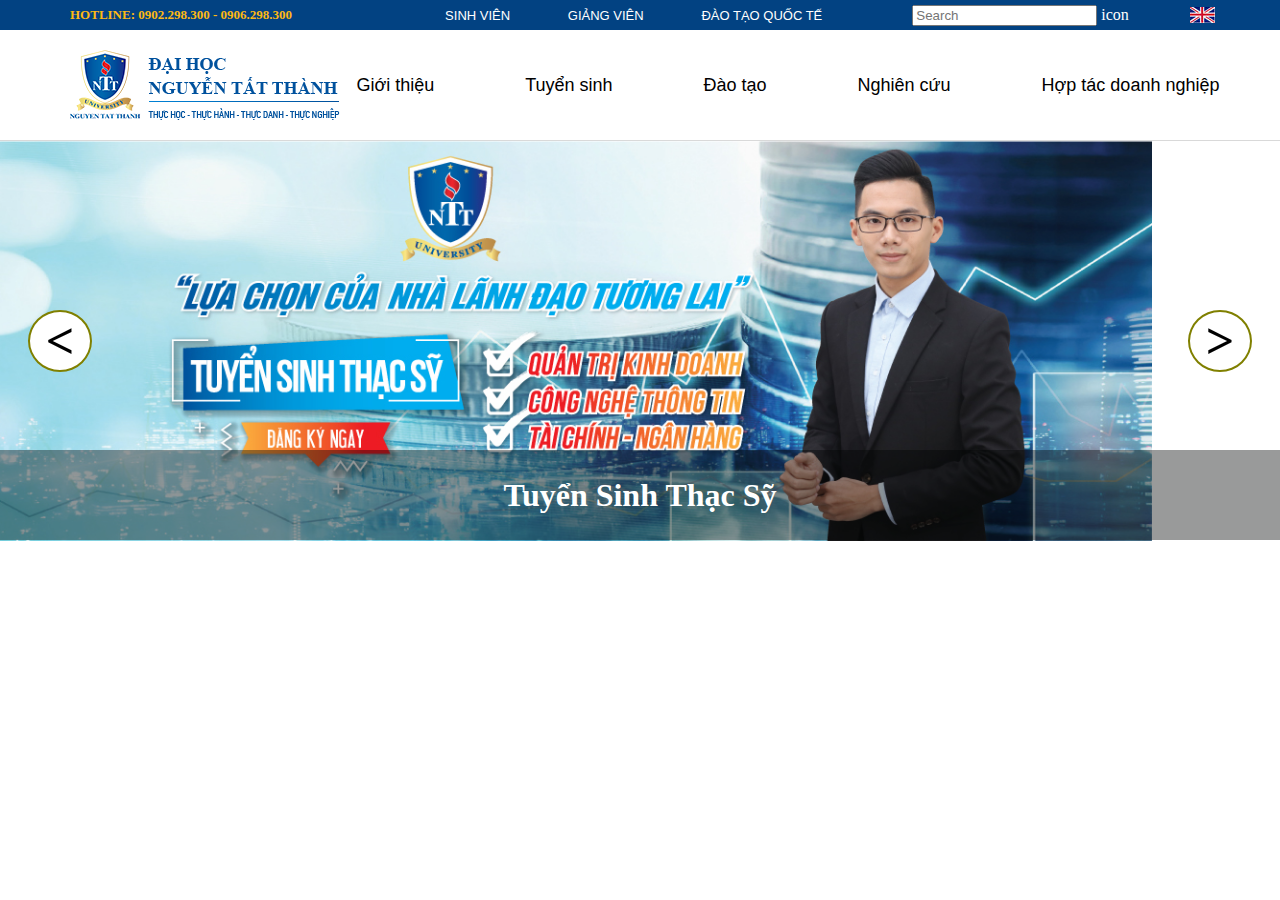
<file: Bài Tập Lớn web/index.html>
<!DOCTYPE html>
<html lang="en">

<head>
    <title>Trường Đại Học Nguyễn Tất Thành - NTTU</title>
    <meta charset="UTF-8">
    <meta name="viewport" content="width=device-width, initial-scale=1">
    <link href="./css/index.css" rel="stylesheet">
</head>

<body>
    <header>
        <div class="top-header">
            <!-- 0912.298.300 - 0914.298.300 : SDT2 -->
            <div class="contact">
                <span>HOTLINE: 0902.298.300 - 0906.298.300</span>
            </div>
            <div class="sub-menu">
                <a href="#">SINH VIÊN</a>
                <a href="#">GIẢNG VIÊN</a>
                <a href="#">ĐÀO TẠO QUỐC TẾ</a>
            </div>
            <div class="search">
                <form action="#">
                    <input type="search" name="search" placeholder="Search">
                    <span>icon</span>
                </form>
            </div>
            <div class="language">
                <img src="./img/english.jpg" alt="English Flag">
            </div>
        </div>

        <div class="main-header">
            <div class="logo">
                <img src="./img/logo_ntt.png" alt="logo">
            </div>
            <div class="main-menu">
                <a href="#">Giới thiệu</a>
                <a href="#">Tuyển sinh</a>
                <a href="#">Đào tạo</a>
                <a href="#">Nghiên cứu</a>
                <a href="#">Hợp tác doanh nghiệp</a>
            </div>
        </div>
    </header>

    <main>
        <div class="slideshow">
            <div class="images-list">
                <img src="./img/slide01.jpg" alt="photo">
            </div>
            <div class="image-title">
                <h1>Tuyển Sinh Thạc Sỹ</h1>
            </div>
            <span class="arrow-l">&lt</span>
            <span class="arrow-r">&gt</span>
        </div>
    </main>

    <footer>

    </footer>
</body>

</html>
</file>
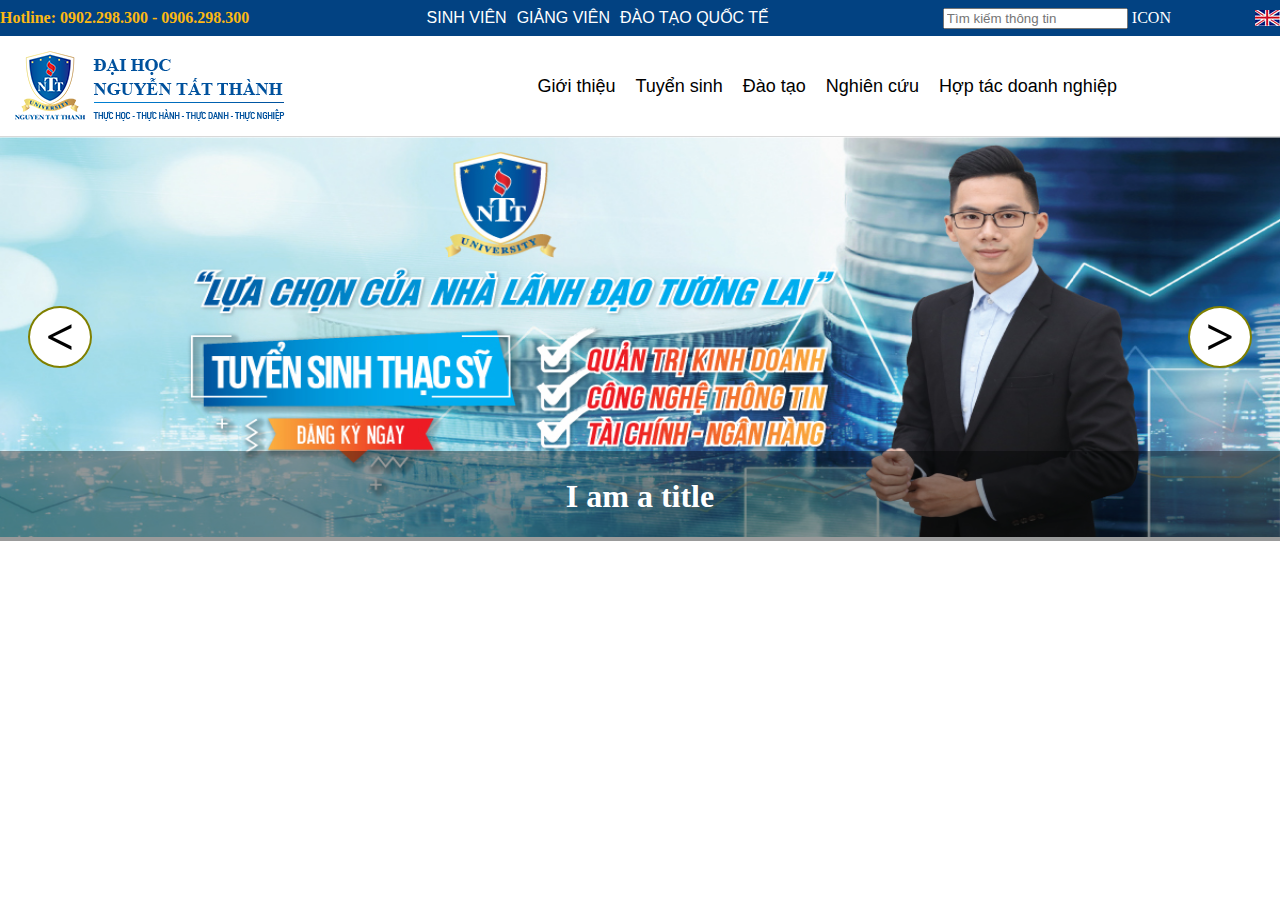
<file: Bài Tập Lớn web/img/myWebsite/index.html>
<!DOCTYPE html>
<html lang="en">
<head>
    <meta charset="UTF-8">
    <meta name="viewport" content="width=device-width, initial-scale=1.0">
    <meta http-equiv="X-UA-Compatible" content="ie=edge">
    <title>My Website</title>
    <link rel="stylesheet" href="css/style.css">
</head>
<body>
    <div id="wrapper">
       <header>
            <div id="top-header">
                <div class="contact">
                    <span>Hotline: 0902.298.300  - 0906.298.300</span>
                </div>
                <div class="sub-menu">
                    <a href="#">SINH VIÊN</a>
                    <a href="#">GIẢNG VIÊN</a>
                    <a href="#">ĐÀO TẠO QUỐC TẾ </a>
                </div>
                <div class="search">
                    <form action="#">
                        <input type="search" placeholder="Tìm kiếm thông tin">
                        <span>ICON</span>
                    </form>
                </div>
                <div class="lang">
                    <img src="images/flags/en.jpg" alt="english flag">
                </div>
            </div>
            <div id="main-header">
                <div class="logo">
                    <img src="images/logo_ntt.png" alt="">
                </div>
                <div class="main-menu">
                    <a href="#">Giới thiệu</a>
                    <a href="#">Tuyển sinh</a>
                    <a href="#">Đào tạo</a>
                    <a href="#">Nghiên cứu</a>
                    <a href="#">Hợp tác doanh nghiệp</a>
                </div>
            </div>
        </header>
       <main>
            <div id="slideshow">
                <div class="images-list">
                    <img src="images/slide01.jpg" alt="">
                </div>
                <div class="image-title">
                    <h1>I am a title</h1>
                </div>
                <span class="arrow-l">&lt</span>
                <span class="arrow-r">&gt</span>
            </div>
       </main>
       <footer>

       </footer>
    </div>
</body>
</html>
</file>
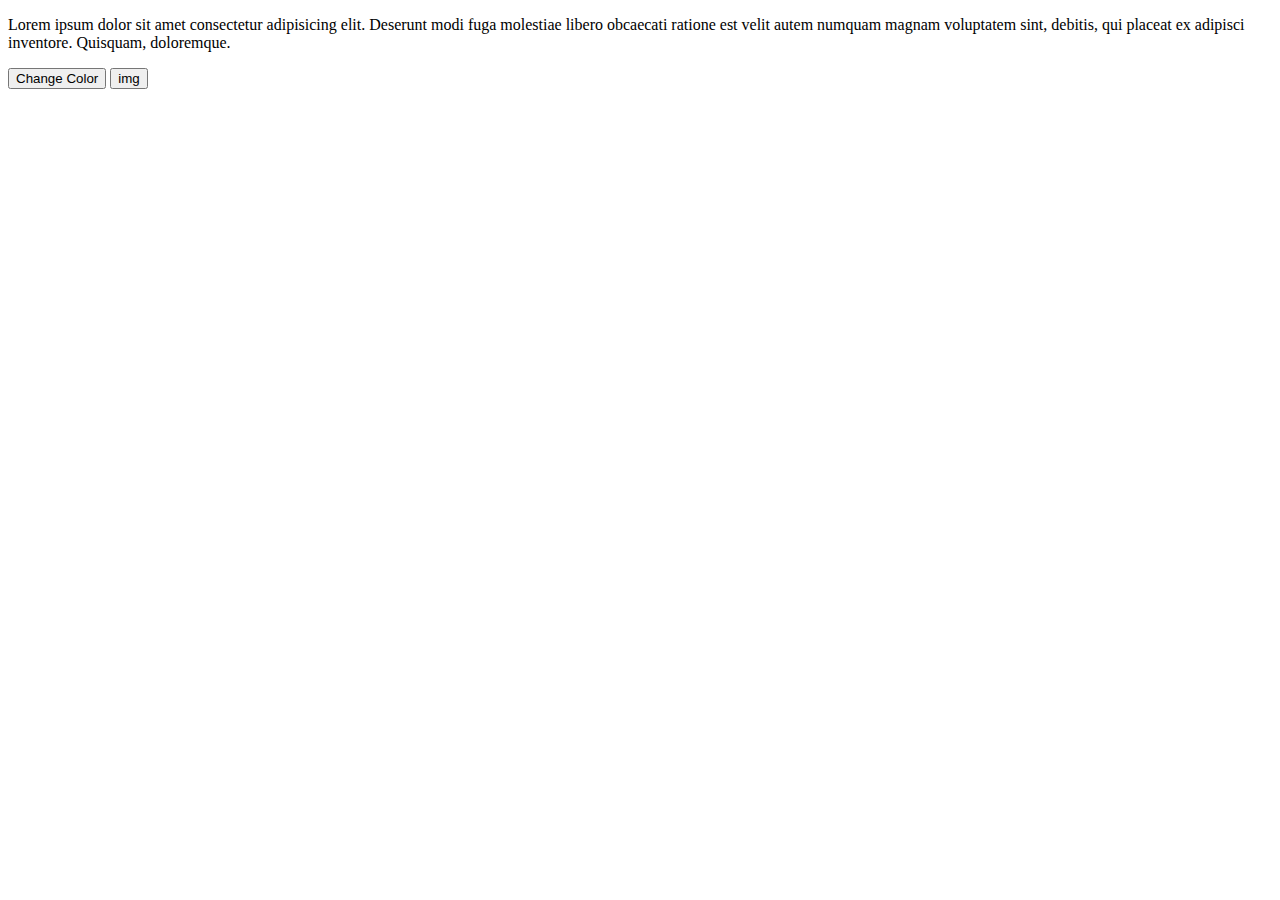
<file: Untitled-1.html>
<!DOCTYPE html>
<html lang="en">
<head>
    <meta charset="UTF-8">
    <meta name="viewport" content="width=device-width, initial-scale=1.0">
    <meta http-equiv="X-UA-Compatible" content="ie=edge">
    <title>Document</title>
</head>
<body>
    <p id="paragraph">
        Lorem ipsum dolor sit amet consectetur adipisicing elit. Deserunt modi fuga molestiae libero obcaecati ratione est 
        velit autem numquam magnam voluptatem sint, debitis, qui placeat ex adipisci inventore. Quisquam, doloremque.
    </p>
    <input type="button" value="Change Color" id="btnchangecolor" >
    <input type="button" value="img" id="img">
    <script src="Untitled-1.js"></script>
</body>
</html>
</file>
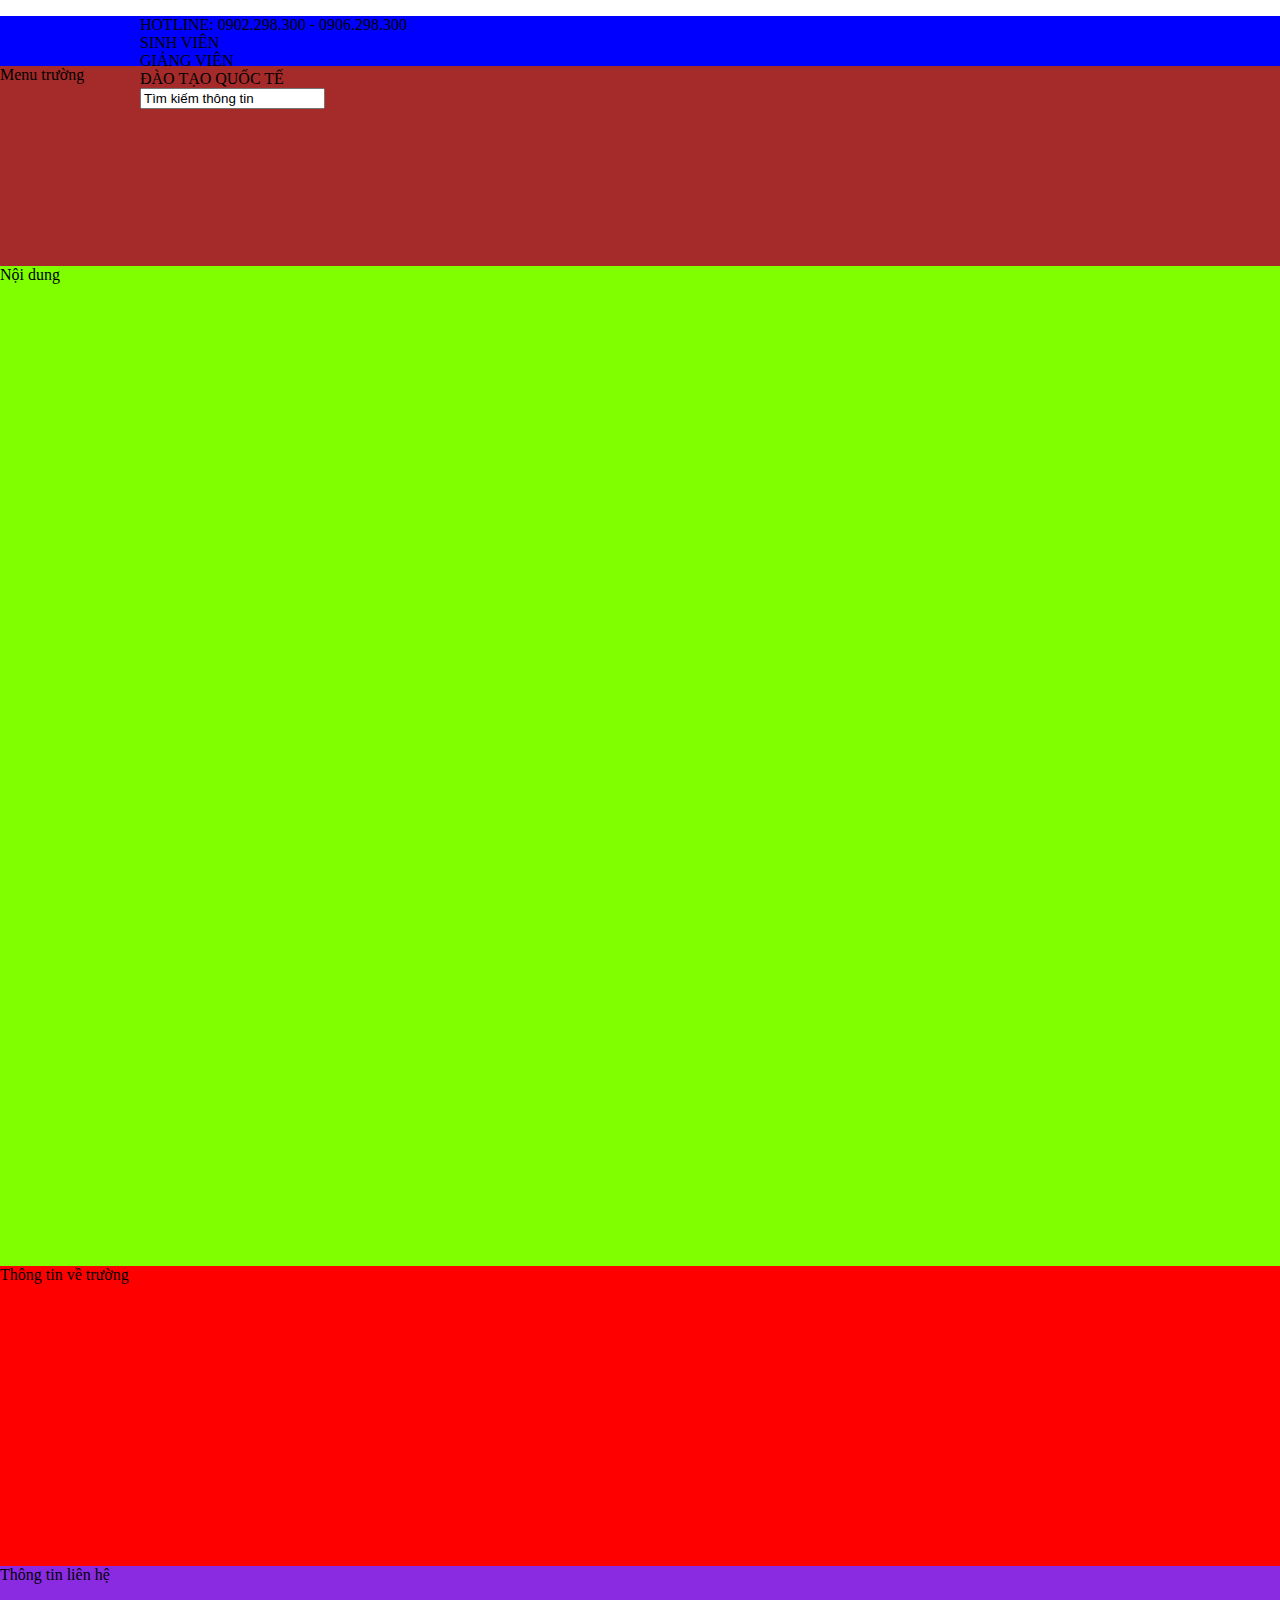
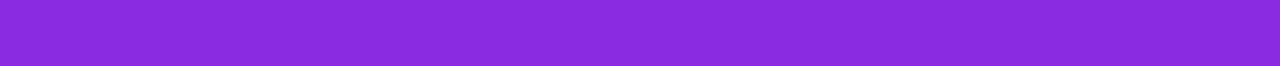
<file: Bài Tập Lớn web/DHNguyenTatThanh.html>
<!DOCTYPE html>
<html lang="en">
<head>
    <meta charset="UTF-8">
    <meta name="viewport" content="width=device-width, initial-scale=1.0">
    <meta http-equiv="X-UA-Compatible" content="ie=edge">
    <title>Trường Đại Học Nguyễn Tất Thành</title>
    <link rel="stylesheet" href="./css/ntt.css" type="text/css"/>
</head>
<body>
    <div id="manu_top">
        <ul>
            <li>HOTLINE: 0902.298.300 - 0906.298.300 </li>
            <li>SINH VIÊN</li>
            <li>GIẢNG VIÊN</li>
            <li>ĐÀO TẠO QUỐC TẾ</li>
            <li><input type="search" value="Tìm kiếm thông tin"></li>
        </ul>   
    </div>
    <div id="menu_truong">Menu trường</div>
    <div id="noidung">Nội dung</div>
    <div id="thongtin">Thông tin về trường</div>
    <div id="lienhe">Thông tin liên hệ</div>
</body>
</html>
</file>
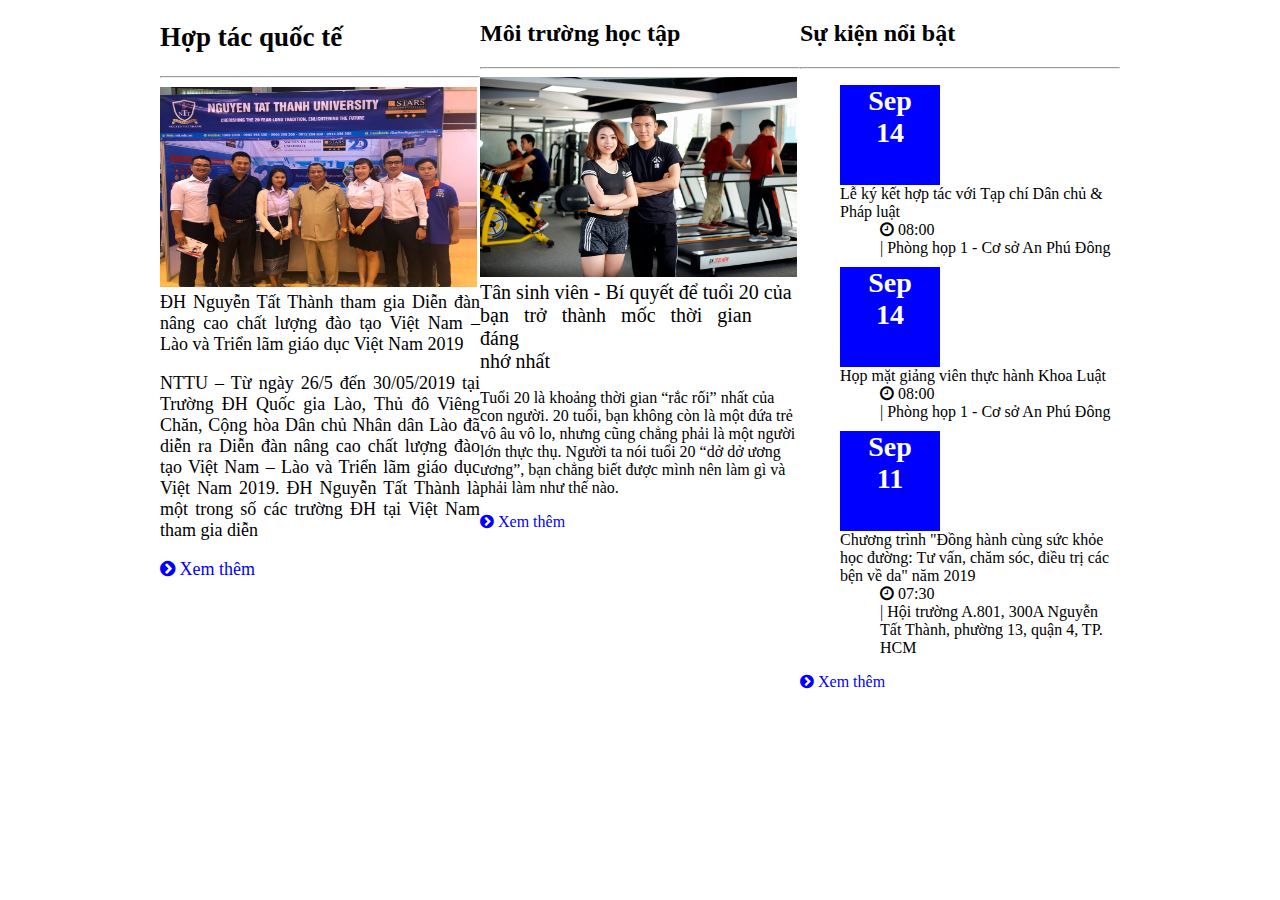
<file: Bài Tập Lớn web/footer1.html>
<!DOCTYPE html>
<html lang="en">
<head>
    <meta charset="UTF-8">
    <meta name="viewport" content="width=device-width, initial-scale=1.0">
    <meta http-equiv="X-UA-Compatible" content="ie=edge">
    <link rel="stylesheet" href="https://cdnjs.cloudflare.com/ajax/libs/font-awesome/4.7.0/css/font-awesome.min.css">
    <link rel="stylesheet" href="css/footer2.css" type="text/css">
    <title>Document</title>
</head>
<body>
    <div class="footer">
        <div class="id1">
            <h2>Hợp tác quốc tế</h2>
            <hr>
            <a href="#">
                <img src="./img/hoptacquocte.jpg" width="317.46px" height="200px"/>
            </a>
            <br>
            <a href="http://ntt.edu.vn/web/thong-tin/dh-nguyen-tat-thanh-tham-gia-dien-dan-nang-cao-chat-luong-dao-tao-viet-nam-lao-va-trien-lam-giao-duc-viet-nam-2019">
                 ĐH Nguyễn Tất Thành tham gia Diễn đàn nâng cao chất lượng đào tạo Việt Nam – Lào và Triển lãm giáo dục Việt Nam 2019</a>
            <p>NTTU – Từ ngày 26/5 đến 30/05/2019 tại Trường ĐH Quốc gia Lào, Thủ đô Viêng Chăn, Cộng hòa Dân chủ Nhân dân Lào đã diễn ra Diễn đàn nâng cao chất lượng đào tạo Việt Nam – 
                Lào và Triển lãm giáo dục Việt Nam 2019. ĐH Nguyễn Tất Thành là một trong số các trường ĐH tại Việt Nam tham gia diễn</p>
            <span id="mm"><i class="fa fa-chevron-circle-right"></i></span>
            <a href="http://ntt.edu.vn/web/hop-tac-quoc-te" class="xt">Xem thêm</a>
        </div>
        <div class="id2">
            <h2>Môi trường học tập</h2>
            <hr>
            <a href="http://ntt.edu.vn/web/thong-tin/tan-sinh-vien-bi-quyet-de-tuoi-20-cua-ban-tro-thanh-moc-thoi-gian-dang-nho-nhat">
                <img src="./img/anh1.jpg" width="317.46px" height="200px">
            </a>
            <br>
            <a href="http://ntt.edu.vn/web/thong-tin/tan-sinh-vien-bi-quyet-de-tuoi-20-cua-ban-tro-thanh-moc-thoi-gian-dang-nho-nhat">
                <span class="cvn">
                    Tân sinh viên - Bí quyết để tuổi 20 của <br>
                    <span id=" kk">bạn &nbsp; trở &nbsp; thành &nbsp; mốc &nbsp; thời &nbsp; gian &nbsp; đáng </span>
                     <br> nhớ nhất
                </span>
            </a>
            <p>
                Tuổi 20 là khoảng thời gian “rắc rối” nhất của con người. 20 tuổi, bạn không còn là một đứa trẻ vô âu vô lo, nhưng cũng chẳng phải là một người lớn thực thụ.
                     Người ta nói tuổi 20 “dở dở ương ương”, bạn chẳng biết được mình nên làm gì và phải làm như thế nào.
            </p>
            <span id="mm"><i class="fa fa-chevron-circle-right"></i></span>
            <a href="http://ntt.edu.vn/web/moi-truong-hoc-tap" class="xt">Xem thêm</a>
        </div>
        <div class="id3">
            <h2>Sự kiện nổi bật</h2>
            <hr>
            <ul>
                <li>
                    <div id="ngay">
                        <span>
                            <b>Sep</b>
                            <br>
                            <b>14</b>
                        </span>
                    </div>
                    <div id="ckm">
                        <a href="http://ntt.edu.vn/web/su-kien/le-ky-ket-hop-tac-voi-tap-chi-dan-chu-phap-luat">
                            Lễ ký kết hợp tác với Tạp chí Dân chủ & Pháp luật</h3>
                        <ul>
                            <li>
                                <i class="fa fa-clock-o mr-2"></i>
                                08:00
                            </li>
                            <li>
                               <span> | Phòng họp 1 - Cơ sở An Phú Đông </span>
                            </li>
                        </ul>
                    </div>
                </li>
                <li>
                    <div id="ngay">
                        <span>
                            <b>Sep</b>
                            <br>
                            <b>14</b>
                        </span>
                    </div>
                    <div>
                        <a href="http://ntt.edu.vn/web/su-kien/hop-mat-giang-vien-thuc-hanh-khoa-luat">
                            Họp mặt giảng viên thực hành Khoa Luật</a>
                        <ul>
                            <li>
                                <i class="fa fa-clock-o mr-2"></i>
                                08:00
                            </li>
                            <li>
                                <span>| Phòng họp 1 - Cơ sở An Phú Đông</span>
                            </li>
                        </ul>
                    </div>
                </li>
                <li>
                    <div id="ngay">
                        <span>
                            <b>Sep</b>
                            <br>
                            <b>11</b>
                        </span>
                    </div>
                    <div>
                        <a href="http://ntt.edu.vn/web/su-kien/chuong-trinh-dong-hanh-cung-suc-khoe-hoc-duong-tu-van-cham-soc-dieu-tri-cac-ben-ve-da-nam-2019">
                            Chương trình "Đồng hành cùng sức khỏe học đường: Tư vấn, chăm sóc, điều trị các bện về da" năm 2019</a>
                        <ul>
                            <li>
                                <i class="fa fa-clock-o mr-2"></i>
                                07:30
                            </li>
                            <li>
                                <span>| Hội trường A.801, 300A Nguyễn Tất Thành, phường 13, quận 4, TP. HCM</span>
                            </li>
                        </ul>
                    </div>
                </li>
            </ul>
            <span id="mm"><i class="fa fa-chevron-circle-right"></i></span>
            <a href="http://ntt.edu.vn/web/su-kien/" class="xt">Xem thêm</a>
        </div>
    </div>
</body>
</html>
</file>
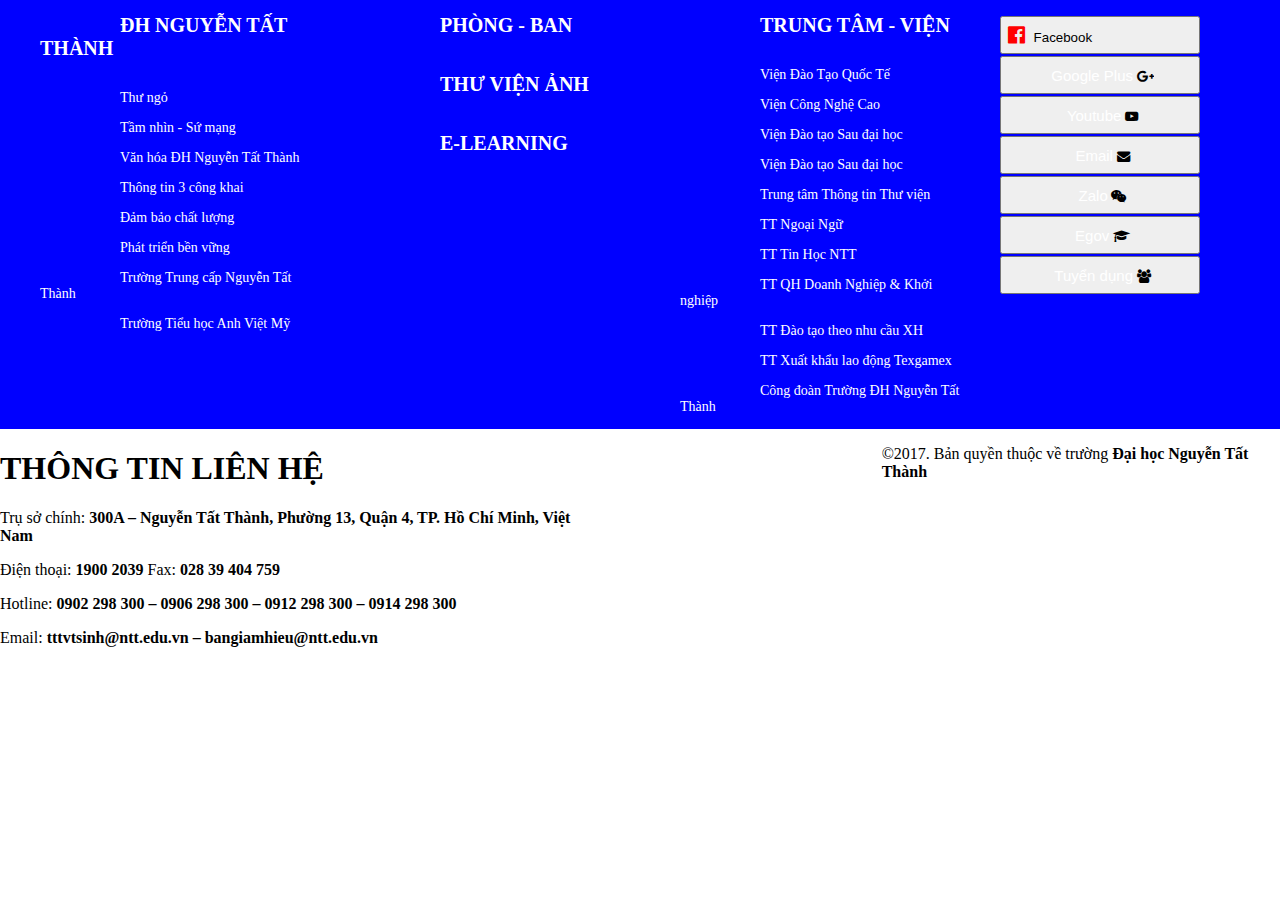
<file: Bài Tập Lớn web/information.html>
<!DOCTYPE html>
<html lang="en">
<head>
    <meta charset="UTF-8">
    <meta name="viewport" content="width=device-width, initial-scale=1.0">
    <meta http-equiv="X-UA-Compatible" content="ie=edge">
    <title>information</title>
    <link rel="stylesheet" href="https://cdnjs.cloudflare.com/ajax/libs/font-awesome/4.7.0/css/font-awesome.min.css">
    <link rel="styleshhet" href="./css/bootstrap.css" type="text/css">
    <link rel="stylesheet" href="./css/information.css" type="text/css">
</head>
<body>
    <div class="content">
        <div class="sub_1">
                <ul class="link">
                    <li>
                        <b class="si">
                            <a href="http://ntt.edu.vn/web/#">ĐH NGUYỄN TẤT THÀNH</a>
                        </b>
                    </li>
                    <br>
                    <li>
                        <p><a href="http://ntt.edu.vn/web/tin-tuc/Thu-ngo-hieu-truong">Thư ngỏ</a></p>
                    </li>
                    <li>
                        <a href="http://ntt.edu.vn/web/tin-tuc/tam-nhin-su-mang">Tầm nhìn - Sứ mạng</a></p>
                    </li>
                    <li>
                        <p><a href="http://ntt.edu.vn/web/dao-tao/gioi-thieu-chung/van-hoa-dh-nguyen-tat-thanh">Văn hóa ĐH Nguyễn Tất Thành</a></p>
                    </li>
                    <li>
                        <p><a href="http://ntt.edu.vn/web/dao-tao/thong-tin-3-cong-khai">Thông tin 3 công khai</a></p>
                    </li>
                    <li>
                        <p><a href="http://ntt.edu.vn/web/dao-tao/dam-bao-chat-luong">Đảm bảo chất lượng</a></p>
                    </li>
                    <li>
                        <p><a href="http://ntt.edu.vn/web/danh-muc/phat-trien-ben-vung">Phát triển bền vững</a></p>
                    </li>
                    <li>
                        <p><a href="http://tcntt.edu.vn/">Trường Trung cấp Nguyễn Tất Thành</a></p>
                    </li>
                    <li>
                        <p><a href="http://anhvietmy.ntt.edu.vn/">Trường Tiểu học Anh Việt Mỹ</a></p>
                    </li>
                </ul>
        </div>
        <div class="sub_2">
                <ul>
                    <li>
                        <b class="si">
                            <a href="http://ntt.edu.vn/web/tin-tuc/nhung-phong-ban-trung-tam-gan-bo-voi-sinh-vien-suot-4-nam-hoc-tai-dh-nguyen-tat-thanh">PHÒNG - BAN</a>
                        </b>
                    </li>
                    <br>
                    <li>
                        <b class="si">
                            <p>
                                <a href="http://thuvienanh.ntt.edu.vn/">THƯ VIỆN ẢNH</a>
                            </p>
                        </b>
                    </li>
                    <br>
                    <li>
                        <b class="si">
                            <a href="http://lms.ntt.edu.vn/">E-LEARNING</a>
                        </b>
                    </li>
                </ul>
        </div>
        <div class="sub_3">
                <ul>
                    <li>
                        <b class="si">
                            <a href="http://ntt.edu.vn/web/#">TRUNG TÂM - VIỆN</a>
                        </b>
                    </li>
                    <br>
                    <li>
                        <p><a href="http://niie.edu.vn/vi/trang-chinh/">Viện Đào Tạo Quốc Tế</a></p>
                    </li>
                    <li>
                        <p><a href="http://hitech.ntt.edu.vn/">Viện Công Nghệ Cao</a></p>
                    </li>
                    <li>
                        <p><a href="http://saudaihoc.ntt.edu.vn/">Viện Đào tạo Sau đại học</a></p>
                    </li>
                    <li>
                        <p><a href="http://saudaihoc.ntt.edu.vn/">Viện Đào tạo Sau đại học</a></p>
                    </li>
                    <li>
                        <p><a href="http://elib.ntt.edu.vn/">Trung tâm Thông tin Thư viện</a></p>
                    </li>
                    <li>
                        <p><a href="http://ttngoainguntt.com/">TT Ngoại Ngữ</a></p>
                    </li>
                    <li>
                        <p><a href="http://www.nttc.vn/">TT Tin Học NTT</a></p>
                    </li>
                    <li>
                        <p><a href="http://vieclam-thuctap.ntt.edu.vn/">TT QH Doanh Nghiệp & Khởi nghiệp</a></p>
                    </li>
                    <li>
                        <p><a href="http://daotaoncxh.ntt.edu.vn/">TT Đào tạo theo nhu cầu XH</a></p>
                    </li>
                    <li>
                        <p><a href="http://texgamex.vn/">TT Xuất khẩu lao động Texgamex</a></p>
                    </li>
                    <li>
                        <p><a href="http://congdoan.ntt.edu.vn/">Công đoàn Trường ĐH Nguyễn Tất Thành</a></p>
                    </li>
                </ul>
        </div>
        <div class="sub_4">
                <ul>
                    <li>
                        <button>
                            <i class="fa fa-facebook-official" id="cn"></i>
                            <a href="https://www.facebook.com/DaiHocNguyenTatThanh/" class="btn"></a>
                            Facebook
                        </button>
                    </li>
                    <li>
                        <button><a href="https://plus.google.com/112750194814925795608" class="btn">Google Plus</a>
                        <i class="fa fa-google-plus"></i></button>
                    </li>
                    <li>
                        <button><a href="https://www.youtube.com/user/daihocntt" class="btn">Youtube</a>
                        <i class="fa fa-youtube-play"></i></button>
                    </li>
                    <li>
                        <button><a href="#" class="btn">Email</a>
                        <i class="fa fa-envelope" ></i></button>
                    </li>
                    <li>
                        <button><a href="#" class="btn">Zalo</a>
                        <i class="fa fa-wechat"></i></button>
                    </li>
                    <li>
                        <button> <a href="http://egovnew.ntt.edu.vn/Login.aspx" class="btn">Egov</a>
                        <i class="fa fa-mortar-board"></i></button>
                    </li>
                    <li>
                        <button><a href="http://tcns.ntt.edu.vn/" class="btn">Tuyển dụng</a>
                        <i class="fa fa-users"></i></button>
                    </li>
                </ul>
        </div>
    </div>
    <div class="content2">
        <div>
            <h1>THÔNG TIN LIÊN HỆ</h1>
                <p>Trụ sở chính:
                    <span>
                        <b>
                            300A – Nguyễn Tất Thành, Phường 13, Quận 4, TP. Hồ Chí Minh, Việt Nam
                        </b>
                    </span>
                </p>
                <p>
                    Điện thoại:
                    <span>
                        <b>
                            1900 2039
                        </b>
                    Fax:
                            <span>
                                <b>028 39 404 759</b>
                            </span>
                    </span>
                </p>
                <p>
                    Hotline: <b> 0902 298 300 – 0906 298 300 – 0912 298 300 – 0914 298 300</b>
                </p>
                <p>
                    Email: <b>tttvtsinh@ntt.edu.vn – bangiamhieu@ntt.edu.vn</b>
                </p>
        </div>
        <div id="cb1">
            <p>
                &copy;2017. Bản quyền thuộc về trường <b>Đại học Nguyễn Tất Thành</b>
            </p>
        </div>
    </div>
</body>
</html>
</file>
<file: Bài Tập Lớn web/css/index.css>
body {
    margin: 0px auto;
}

.top-header {
    display: flex;
    background-color: rgb(2, 66, 130);
    height: 30px;
    padding-left: 70px;
}

.contact {
    width: 31%;
    color: #fdb913;
    font-weight: 600;
    display: flex;
    align-items: center;
    font-size: 13px;
}

.sub-menu {
    width: 32%;
    /* tạo khoảng cách giữa 2 thẻ <a> */
    justify-content: space-between;
    display: flex;
    align-items: center;
    font-weight: 400;
}

.sub-menu a {
    /* phá vỡ khi đạt đến cuối của dòng */
    word-break: break-all;
    color: #fff;
    text-decoration: none;
    margin-right: 10px;
    font-family: 'Segoe UI', Tahoma, Geneva, Verdana, sans-serif;
    font-size: 13px;
}

.search {
    padding-left: 80px;
    width: 20%;
    display: flex;
    align-items: center;
    color: #fff;
}

.language {
    width: 8%;
    display: flex;
    align-items: center;
    justify-content: space-evenly;
}

.main-header {
    display: flex;
    height: 110px;
    background-color: #fff;
    border-bottom: 1px solid rgba(0, 0, 0, 0.15);
}

.logo {
    width: 20%;
    display: flex;
    align-items: center;
    margin-left: 70px;
}

.main-menu {
    width: 80%;
    display: flex;
    align-items: center;
    justify-content: space-around;
    font-family: Verdana, Geneva, Tahoma, sans-serif;
}

.main-menu a {
    text-decoration: none;
    color: #000;
    font-size: 18px;
    margin-right: 30px;
}

.main-menu a:hover {
    /* Xử lý khi dê chuột thì đổi màu */
    color: brown;
}


/* Slideshow */

.slideshow {
    position: relative;
    height: 400px;
}

.images-list {
    width: 100%;
}

.images-list img {
    width: 90%;
    height: 400px;
}

.image-title {
    height: 90px;
    background-color: rgba(1, 2, 3, 0.4);
    /* Phần tử được định vị so với vị trí bình thường của nó, 
    vì vậy "left: 20px" thêm 20 pixel vào vị trí TRÁI của phần tử */
    position: relative;
    bottom: 95px;
    line-height: 90px;
}

.image-title h1 {
    margin: 0px;
    color: #fff;
    text-align: center;
}

.slideshow span {
    display: inline-block;
    color: black;
    font-size: 50px;
    font-weight: bold;
    width: 60px;
    background-color: #fff;
    text-align: center;
    border: 2px solid olive;
    /* Tạo vòng viền cong của hình tròn */
    border-radius: 50%;
}

.arrow-l {
    /* Phần tử được định vị so với phần tử tổ tiên được định vị (không tĩnh) đầu tiên của nó */
    position: absolute;
    top: 50%;
    left: 60px;
    /* Biến đổi vị trí của phần tử theo trục x,y */
    transform: translate(-50%, -50%);
}

.arrow-r {
    /* position: fixed; Phần tử được định vị tương đối với cửa sổ trình duyệt */
    position: absolute;
    top: 50%;
    right: 60px;
    transform: translate(50%, -50%);
}
</file>
<file: Bài Tập Lớn web/img/myWebsite/css/style.css>
body{
    margin:0px auto;
}

#top-header{
    display:flex;
    background-color:#024282;
    height: 36px;
}

.contact{
    width:33.33%;
    color:#fdb913;
    font-weight: 600;
    display:flex;
    align-items: center;
}

.sub-menu{
    width:40.33%;
    display:flex;
    
    align-items: center;
}
.sub-menu a{
    color:#fff;
    text-decoration: none;
    margin-right:10px;
    font-family: 'Segoe UI', Tahoma, Geneva, Verdana, sans-serif;
}

.search{
    width:20%;
    display:flex;
    align-items: center;
    color:#fff;
}

.lang{
    width:6.33%;
    display:flex;
    align-items: center;
    justify-content: flex-end;
}

#main-header{
    height: 100px;
    background-color:#fff;
    border-bottom:1px solid rgba(0,0,0,0.15);
    display:flex;
}

.logo{
    width:30%;
    display:flex;
    align-items: center;
    margin-left:15px;
}

.main-menu{
    width:70%;
    display:flex;
    align-items: center;
    justify-content: center;
    font-family: Verdana, Geneva, Tahoma, sans-serif;
}

.main-menu a{
    text-decoration: none;
    color:#000;
    font-size:18px;
    margin-right:20px;
}

.main-menu a:hover{
    color:green;
}

/* Bắt đầu Slideshow */

#slideshow{
    position: relative;
    height: 400px;
}
.images-list{
    width:100%;
}

.images-list img{
    width:100%;
    height: 400px;
}
.image-title{
    height: 90px;
    background-color:rgba(1,2,3,0.4);
    position: relative;
    bottom:90px;
    line-height: 90px;
}

.image-title h1{
    margin:0px;
    color:#fff;
    text-align: center;
}

#slideshow span{
    display:inline-block;
    color:black;
    font-size:50px;
    font-weight: bold;
    width:60px;
    background-color:#fff;
    text-align: center;
    border:2px solid olive;
    border-radius: 50%;
}

.arrow-l{
    position: absolute;
    top:50%;
    left:60px;
    transform: translate(-50%,-50%);
}

.arrow-r{
    position: absolute;
    top:50%;
    right:60px;
    transform: translate(50%,-50%);
}
</file>
<file: Bài Tập Lớn web/css/ntt.css>
body{
    margin:0 auto;
}
#manu_top{
    background-color: blue;
    height: 50px;
}
#manu_top ul li{
    margin-left: 100px;
    list-style: none;
}
#menu_truong{
    background-color: brown;
    height: 200px;
}
#noidung{
    background-color: chartreuse;
    height: 1000px;
}
#thongtin{
    background-color: red;
    height: 300px;
}
#lienhe{
    background-color: blueviolet;
    height: 100px;
}
</file>
<file: Bài Tập Lớn web/css/footer2.css>
#ngay{
    background-color: blue;
    color: #fff;
    text-align: center;
    width: 50px;
}
body{
    margin: 0 auto;
    display: flex;
}
.footer{
    display: flex;
    justify-content: center;
}
a{
    text-decoration: none;
    color: black;
}
a:hover{

}
.xt{
    color: blue;
}

#mm{
    color: blue;
}
.id1{
    width: 25%;
    font-size: 18px;
}
.id2{
    width: 25%;
}
.id3{
    width: 25%;
}


.cvn{
    font-size: 20px;
    size: 30px;
}
li{
    list-style-type: none;
}
#ngay{
    width: 100px;
    height: 100px;
    font-size: 28px;
    text-align: center;
    margin-top: 10px;
}
.id1{
    text-align: justify;
}
.id{
    
}
</file>
<file: Bài Tập Lớn web/css/information.css>
body{
    margin: 0 auto;
}
a{
    text-decoration: none;
    color: #fff;
    margin-left: 80px;
}
.sub_1 a:hover {
    text-decoration: underline;
    color: yellow;
 }
 .sub_2 a:hover {
    text-decoration: underline;
    color: yellow;
 }
 .sub_3 a:hover {
    text-decoration: underline;
    color: yellow;
 }
 .sub_4 a:hover {
    text-decoration: underline;
    color: blue;
 }
 ul{
    list-style: none;
 }
 .content{
     display: flex;
     background-color: blue;
 }
 .content2{
     display: flex;
 }
 #cb1{
     margin-left:300px;
 }
/*
 .sub_4{
     margin-top: 10px;
     margin-left: 100px;
    font-family: Arial, Helvetica, sans-serif;
    font-size: 50px;
 }
 button a{
     margin-left: 0px auto;
     font-size: 20px;
 }
 .btn{
     margin-left: 0px;
 }
 button{
     margin-top: 0px auto;
     width: 369.2px;
     margin-top: 10px;
     height: 38px;
 }
button i{
    width: 13.73px;
    height: 16px;
}
*/
button{
     margin-top: 0px auto;
     width: 200px;
     margin-top: 10px;
     height: 38px;
     margin-top: 2px;  
 }
 .content{
     font-size: 14px;
     height: 15%;
     object-fit: fill;
 }
 .sub_1{
     width: 25%;
    
 }
 .sub_4{
    width: 25%;
    
}
 .sub_2{
     width: 25%;

 }
 .sub_3{
     width: 25%;
 }
 .si{
     font-size: 20px;
 }
#cn{
    color: red;
    font-size: 20px;
    margin-left: -100px;
}
.btn{
    font-size: 15px;
    margin-left: 5px;
}
button:hover{
    background-color: #fff;
    /* color: blue; */
}
.sub_4 button :hover{
    color: blue;
}
</file>
